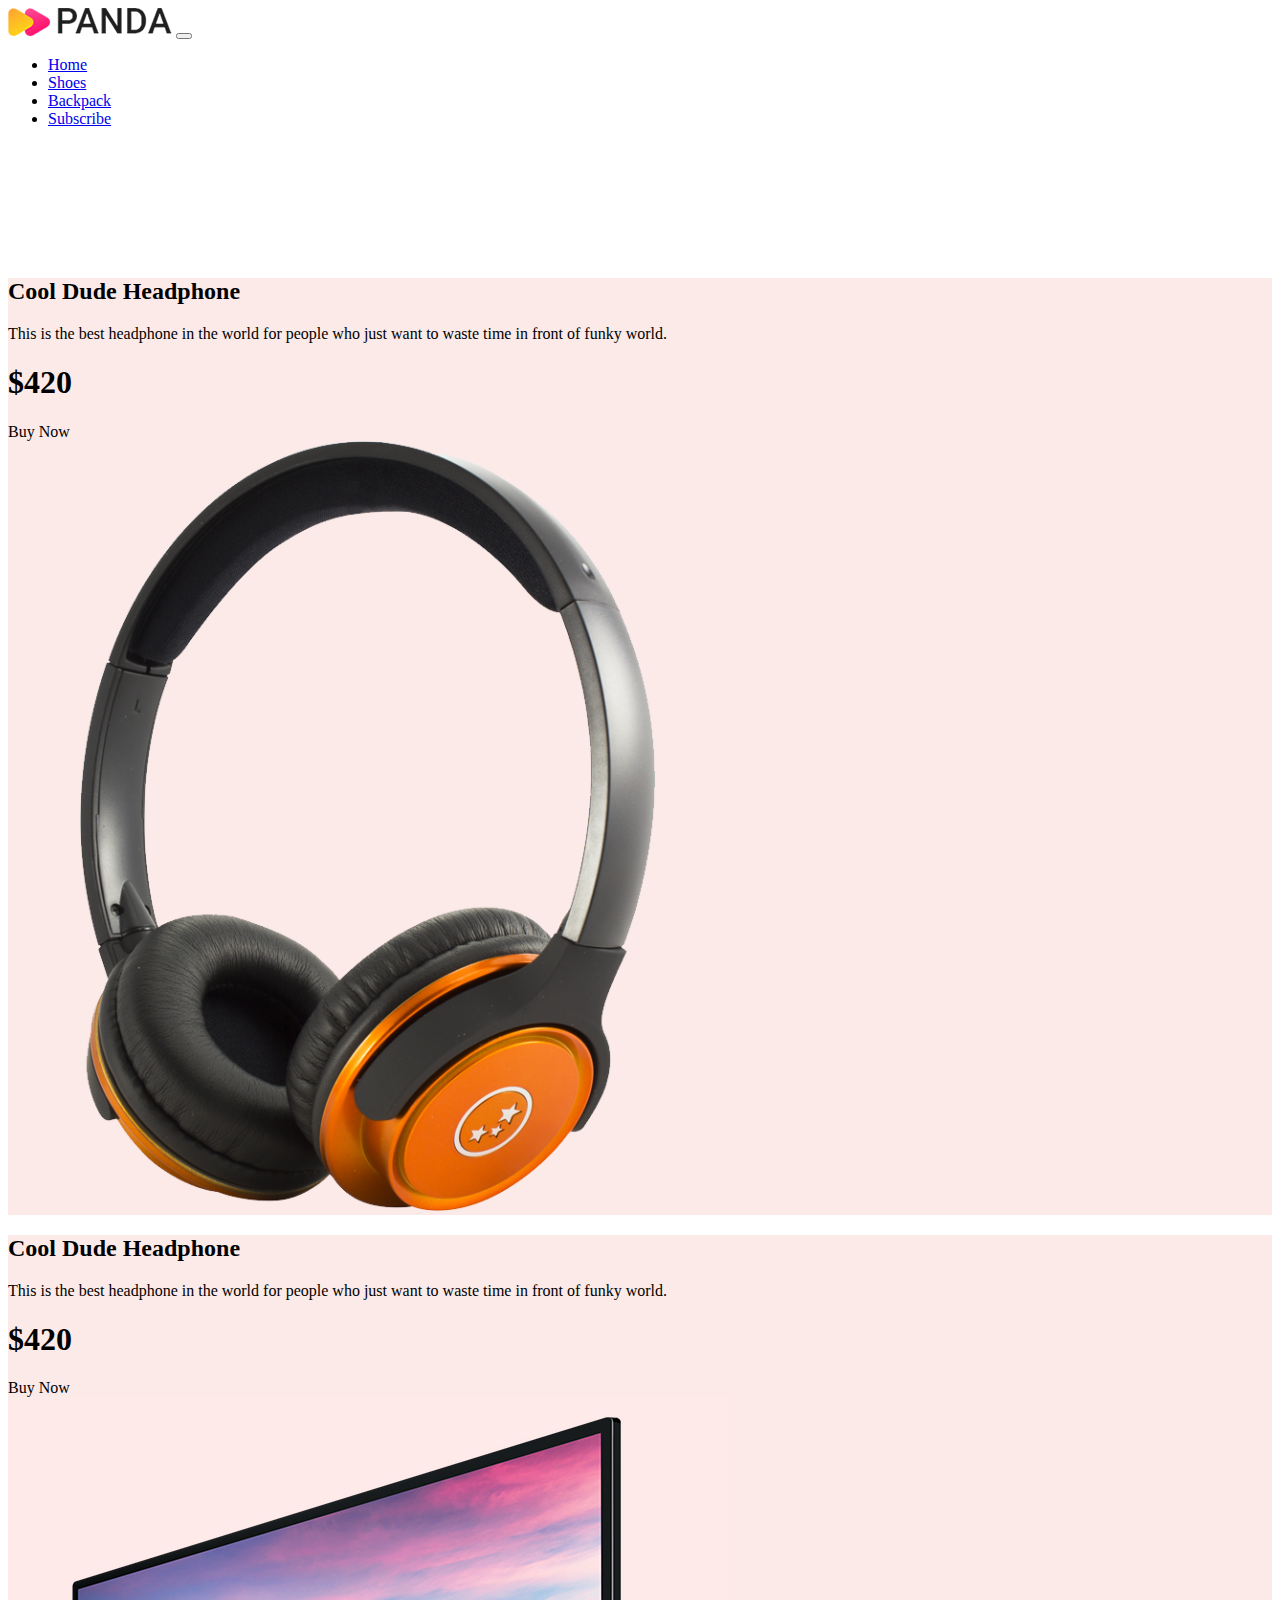
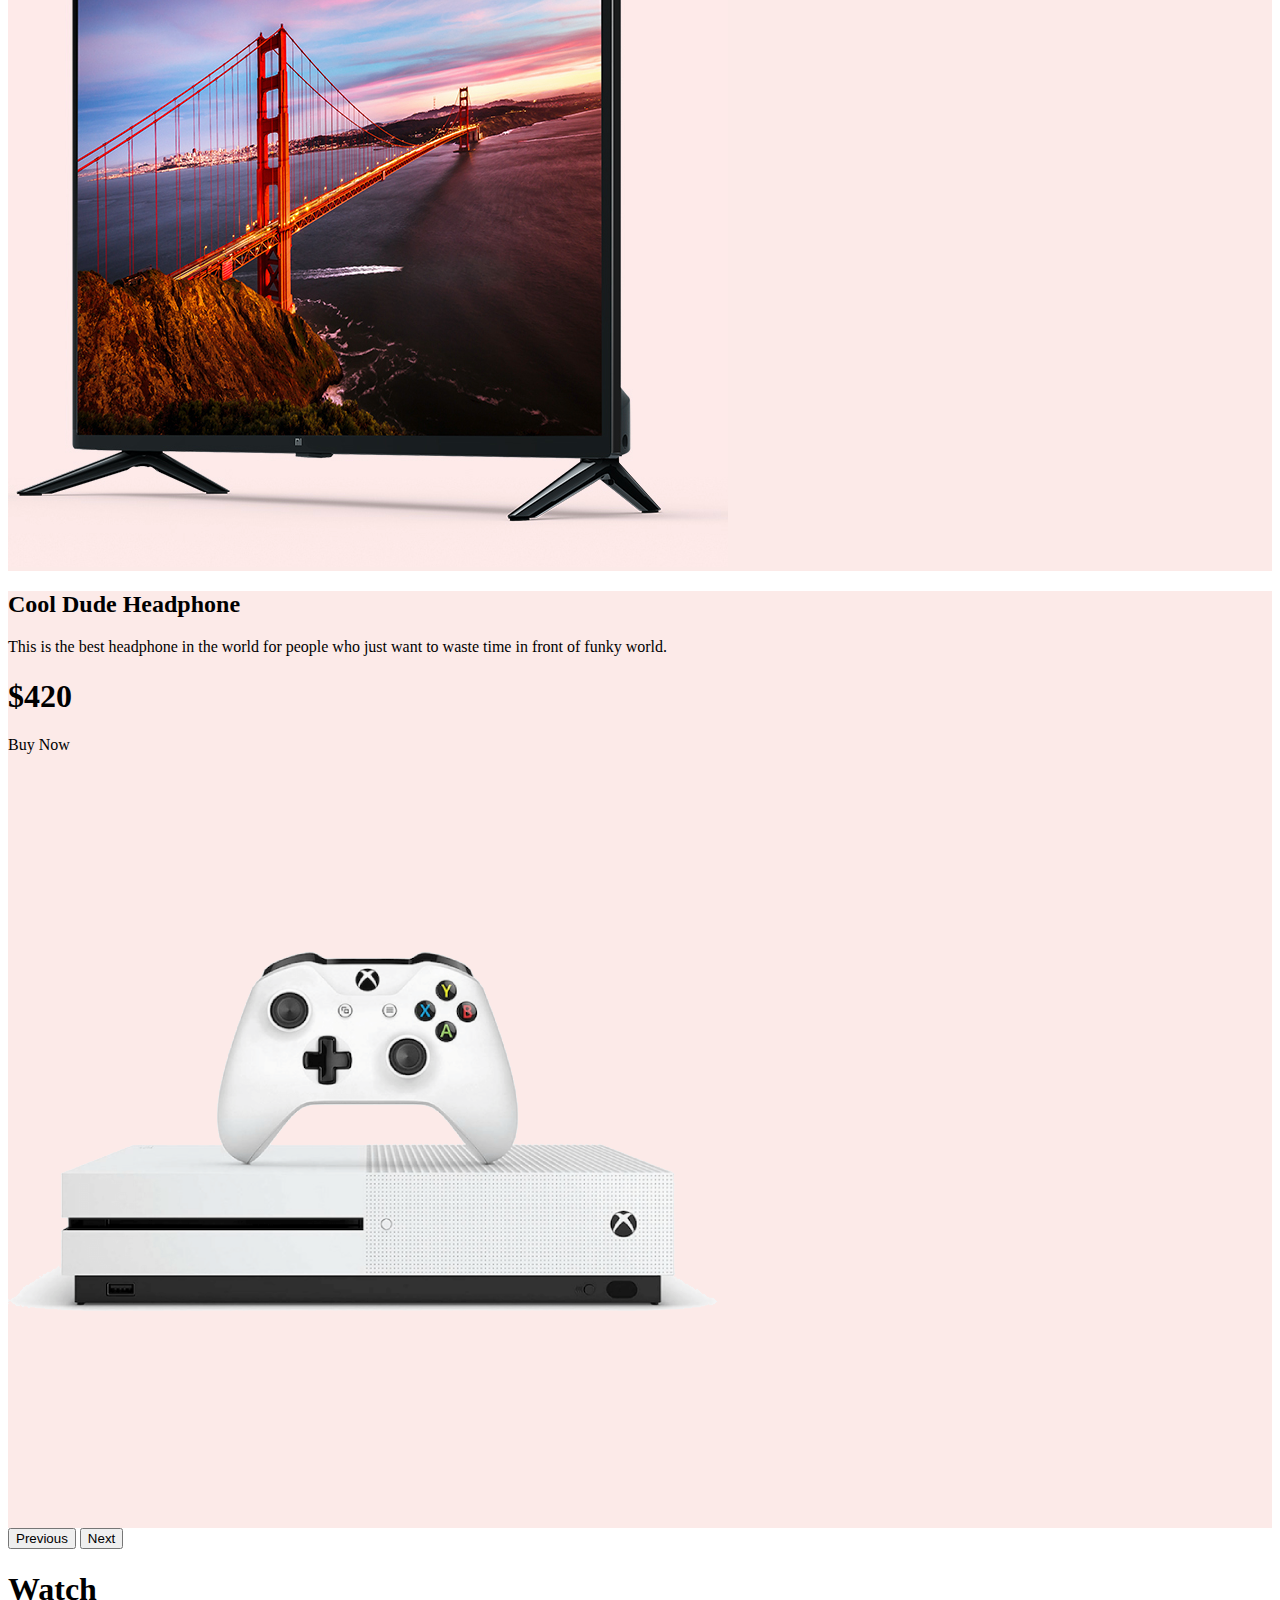
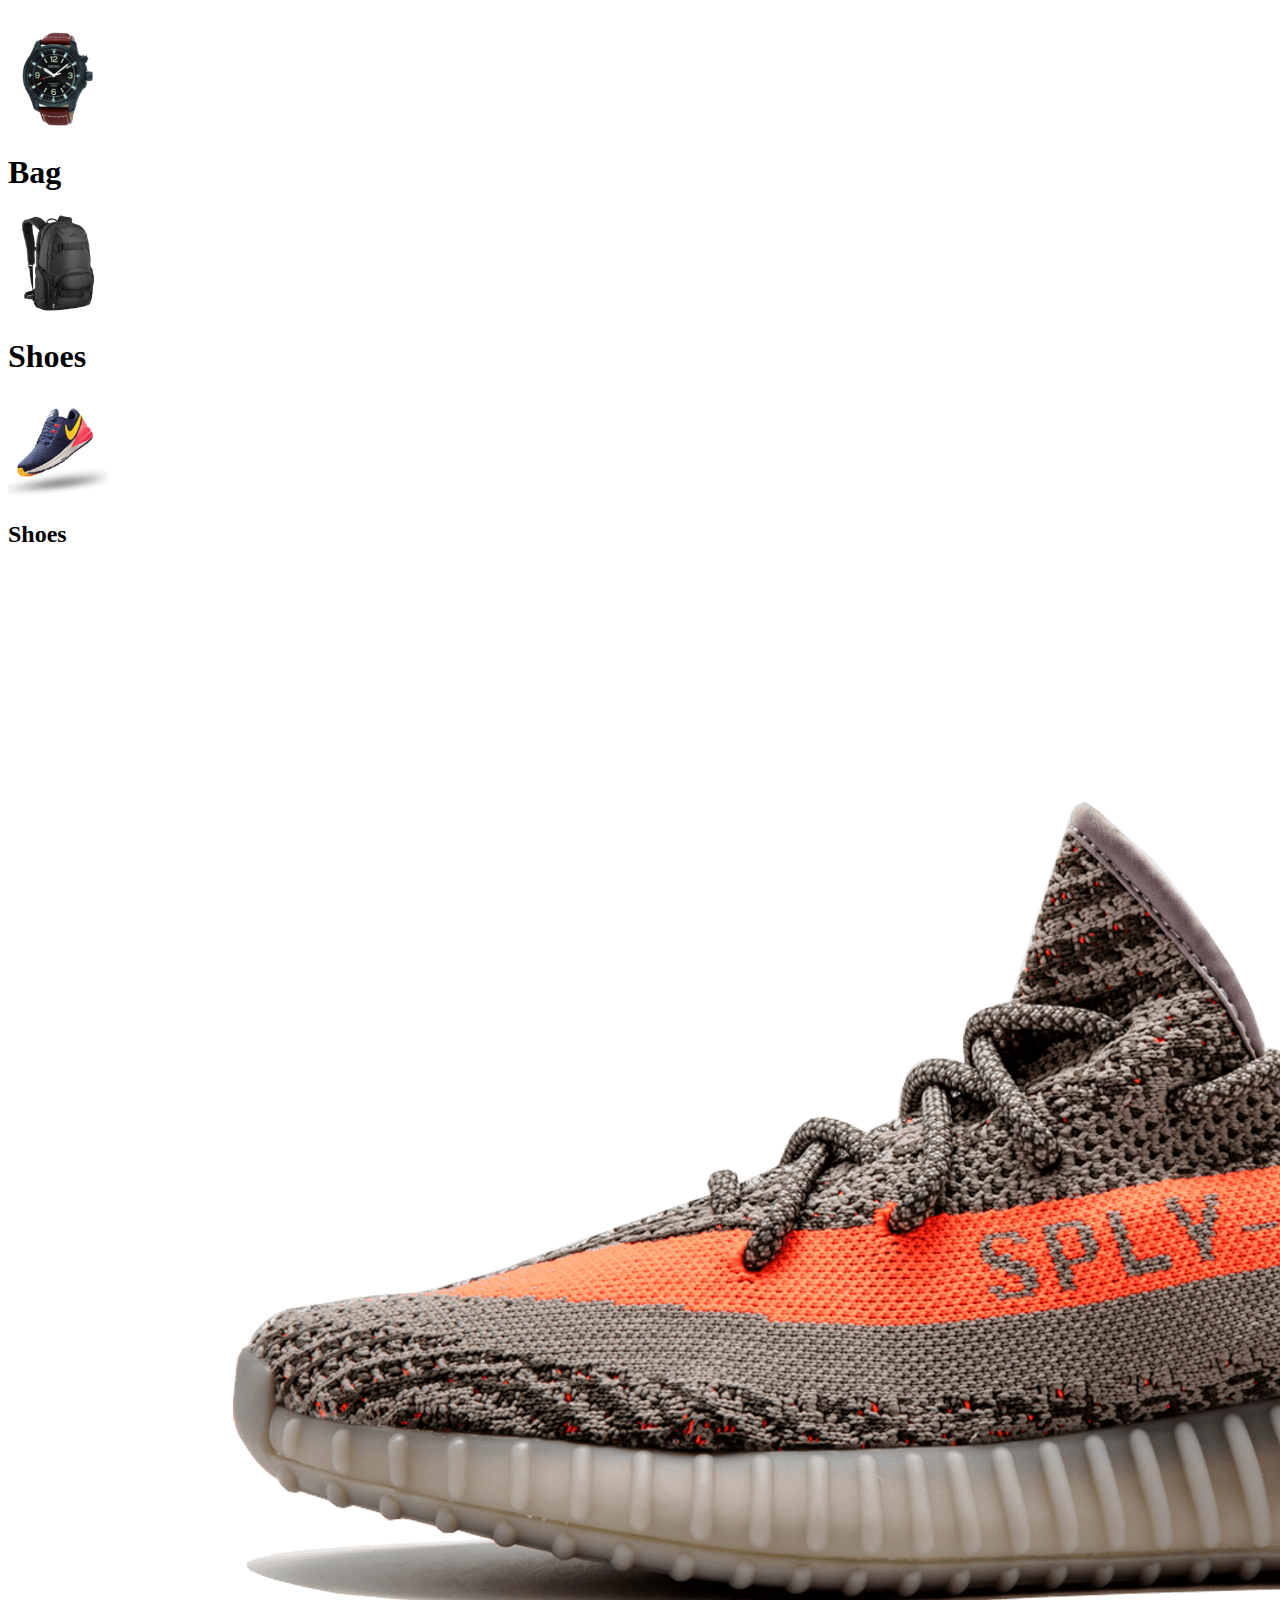
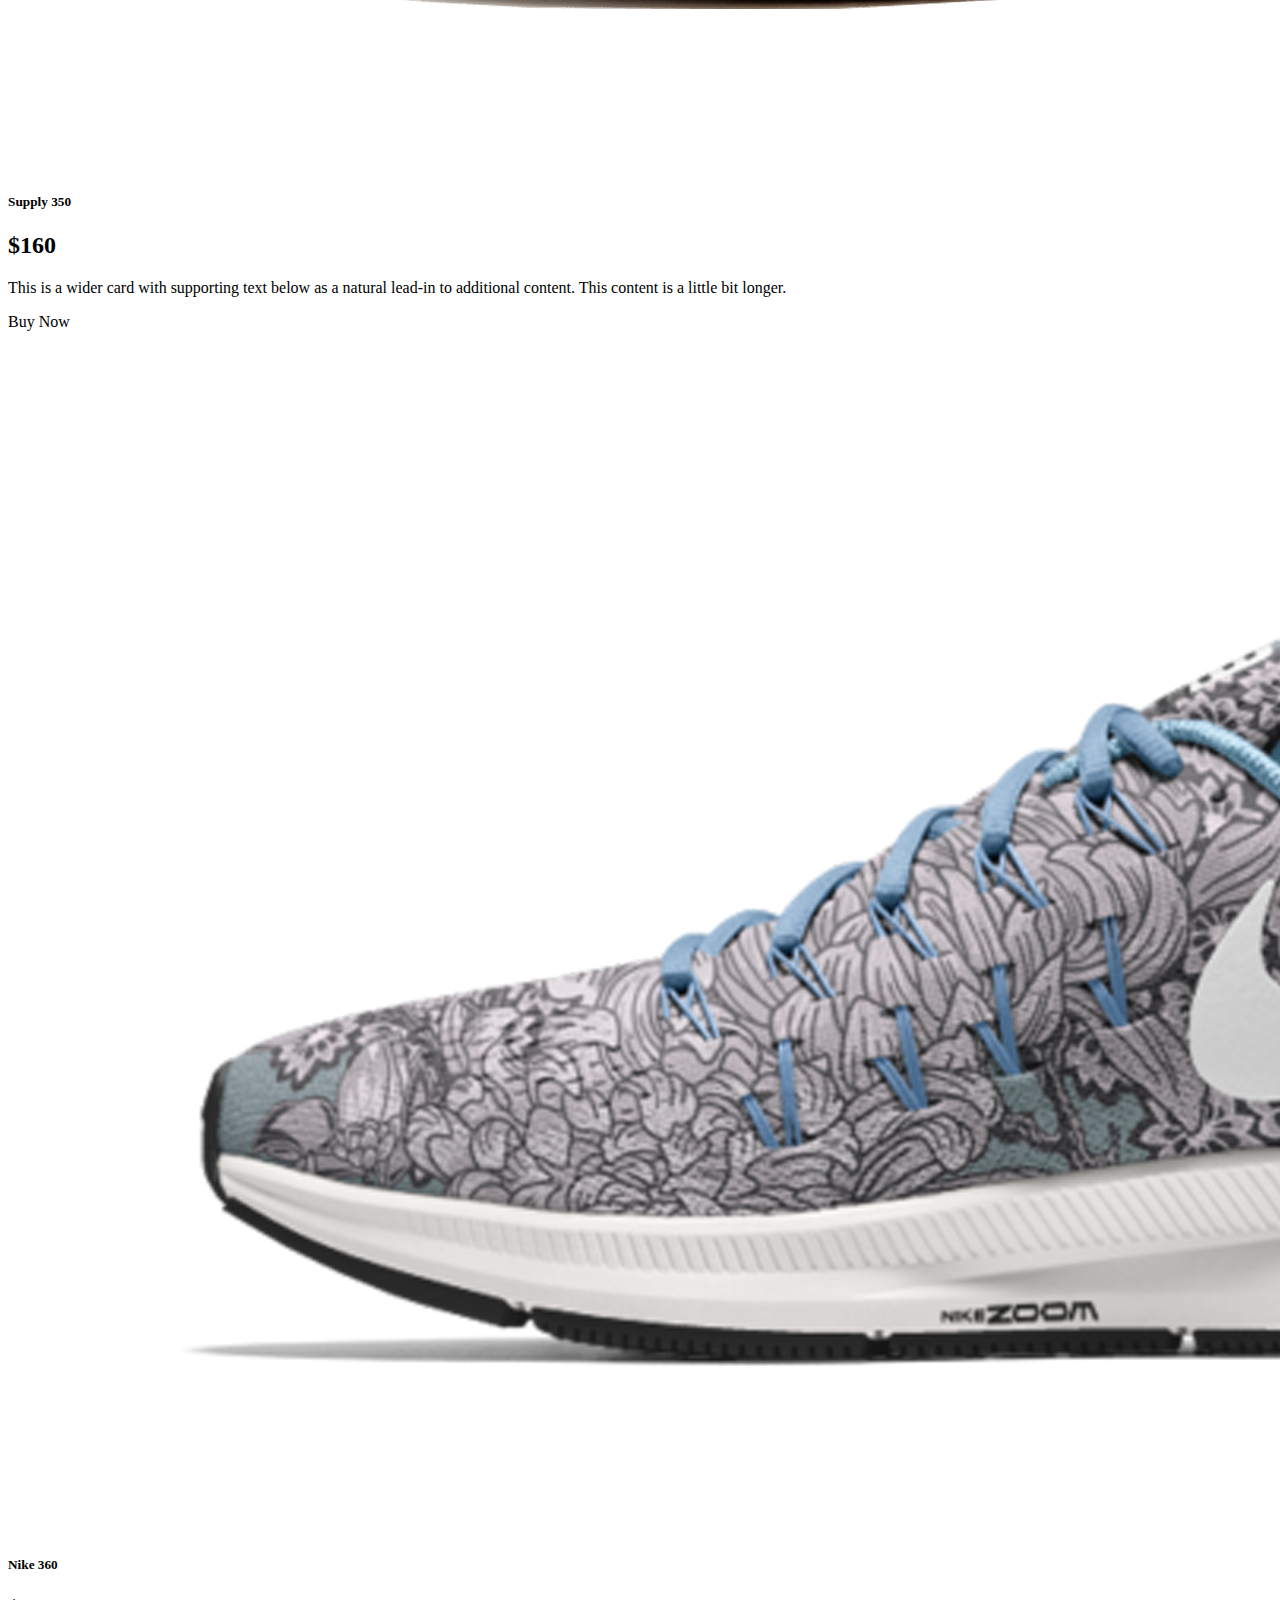
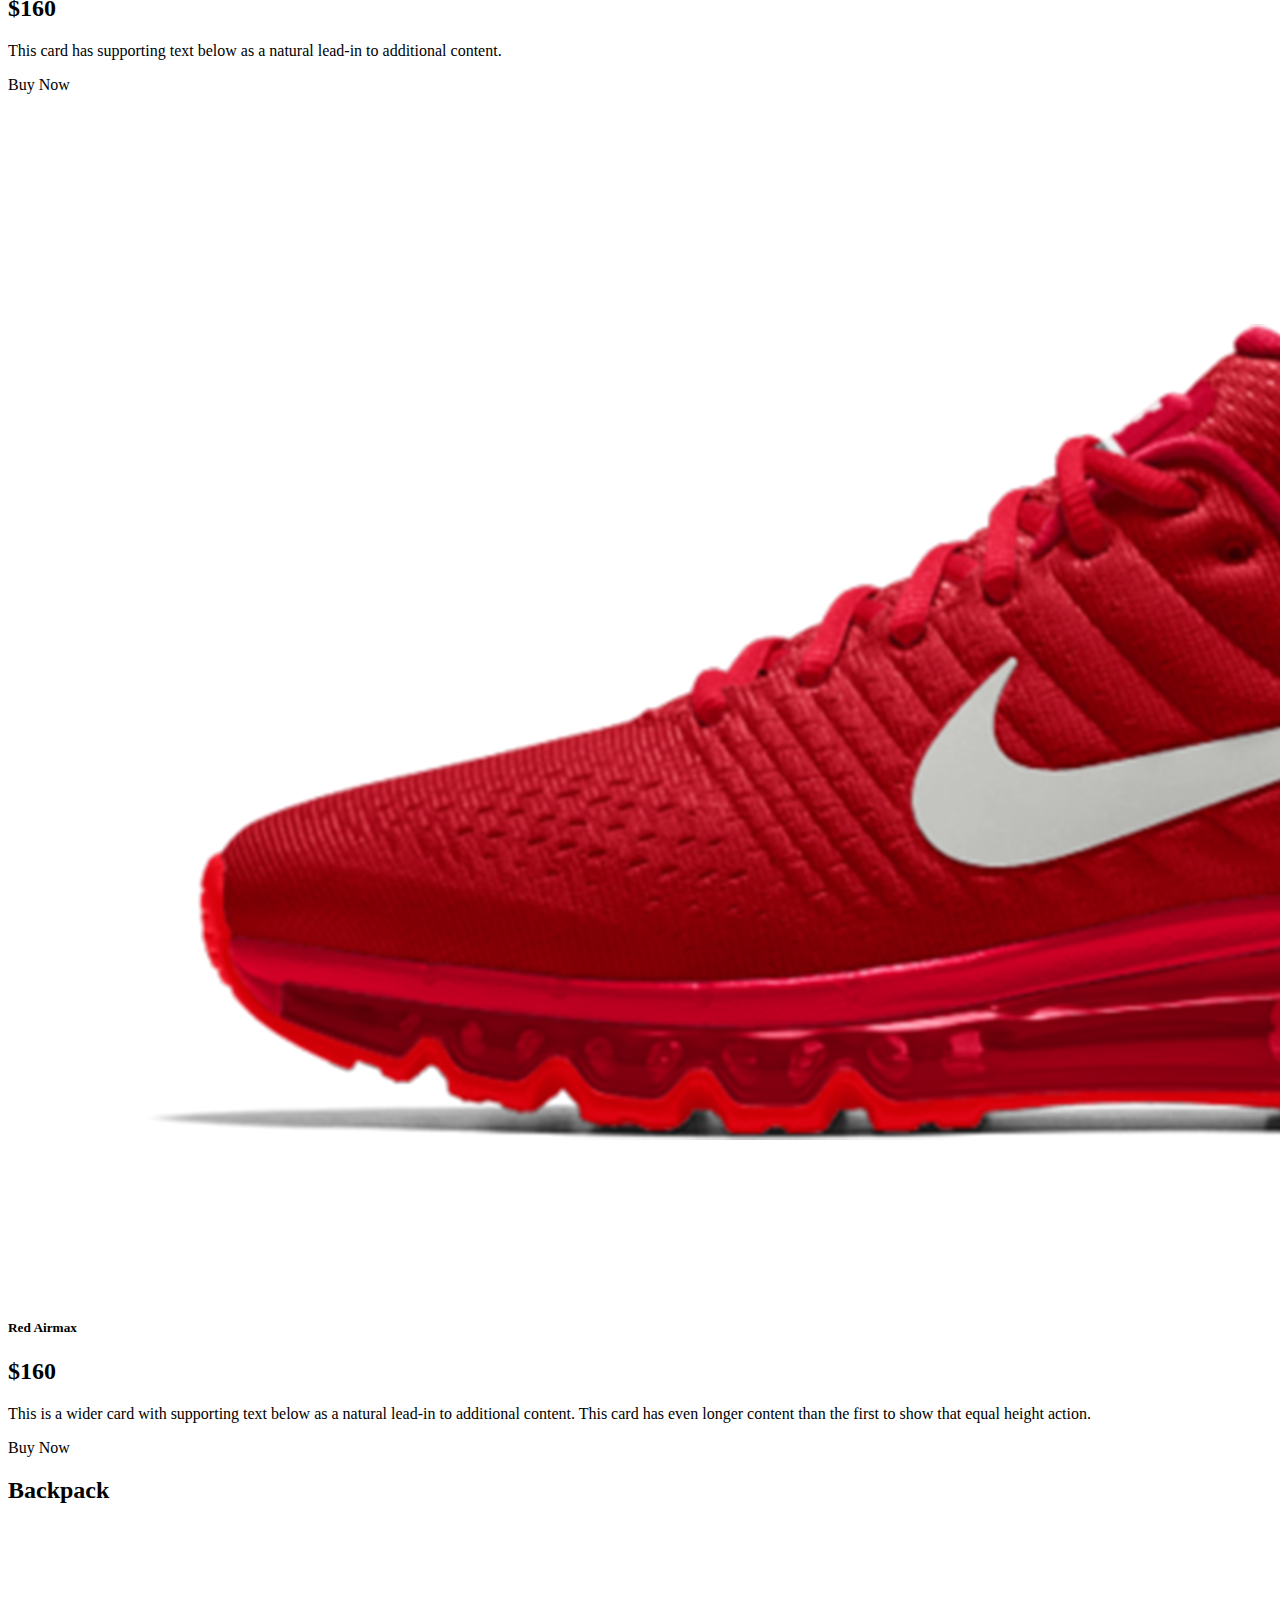
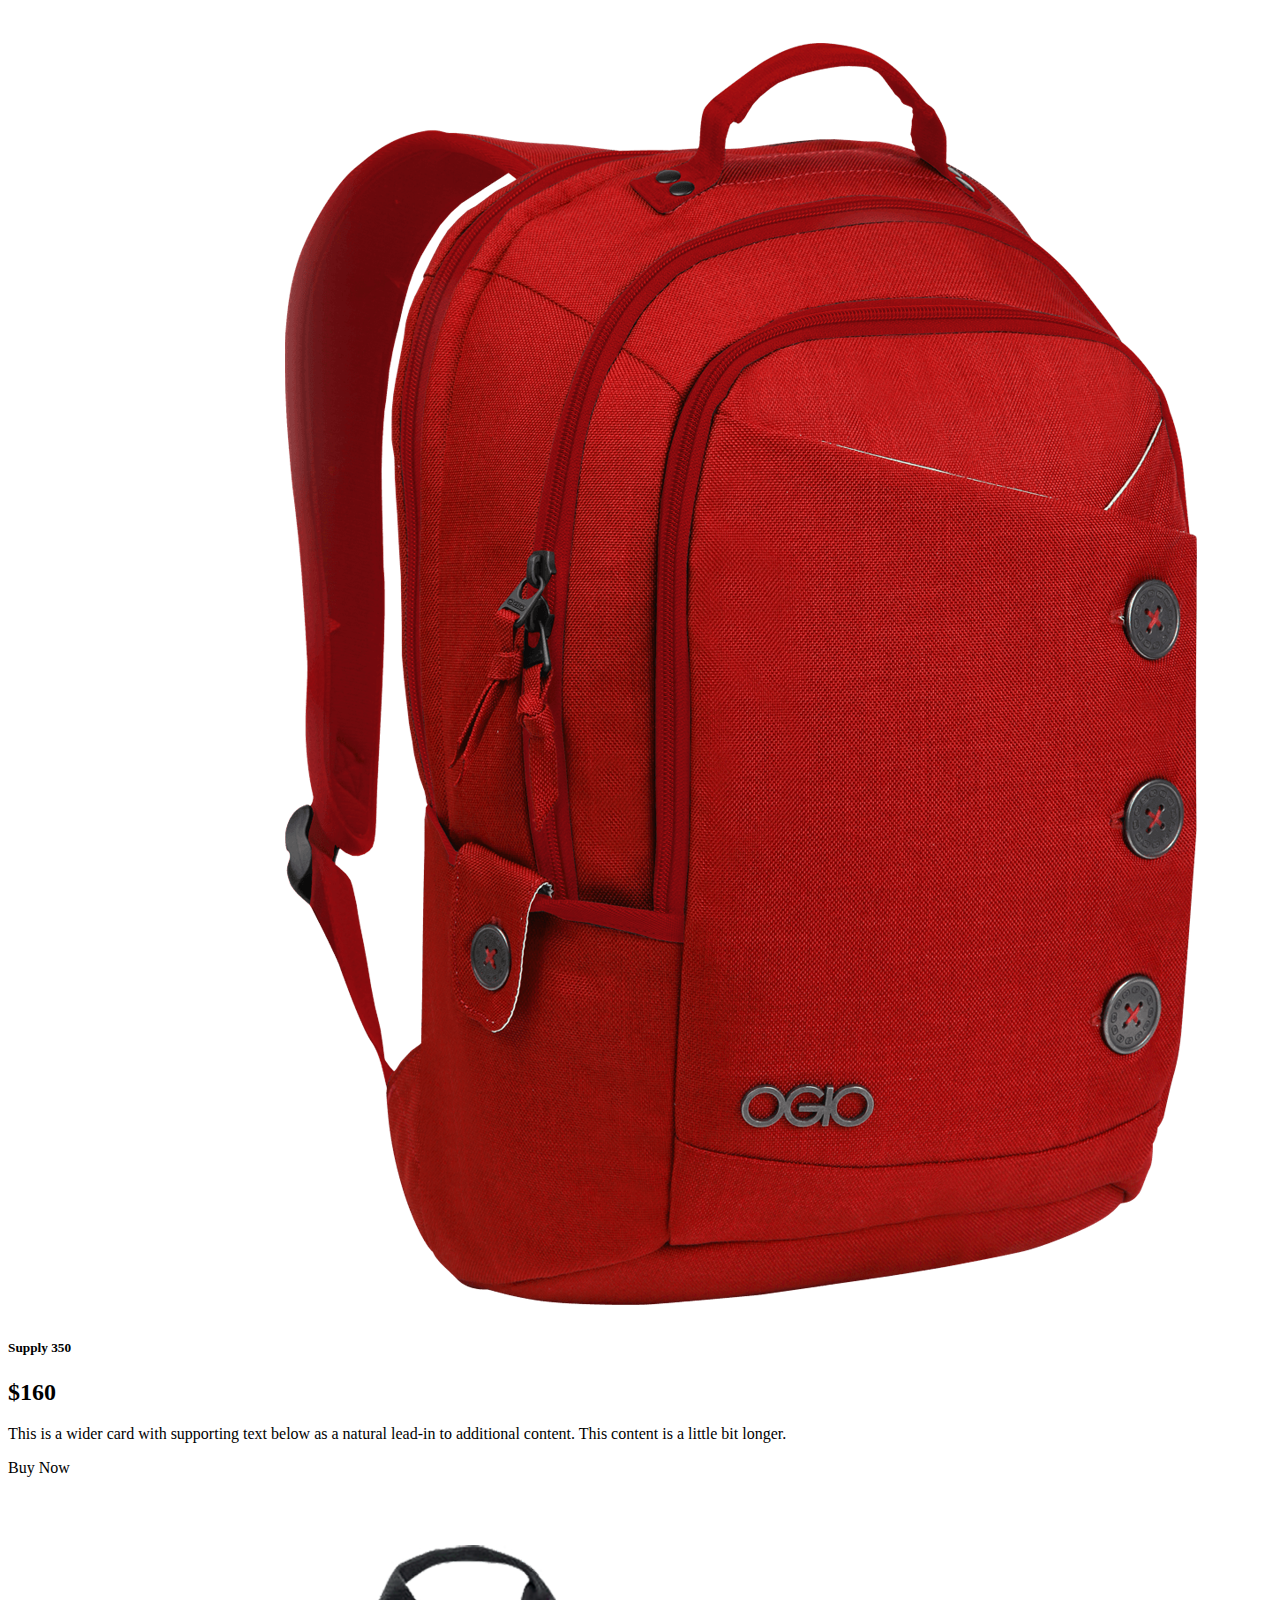
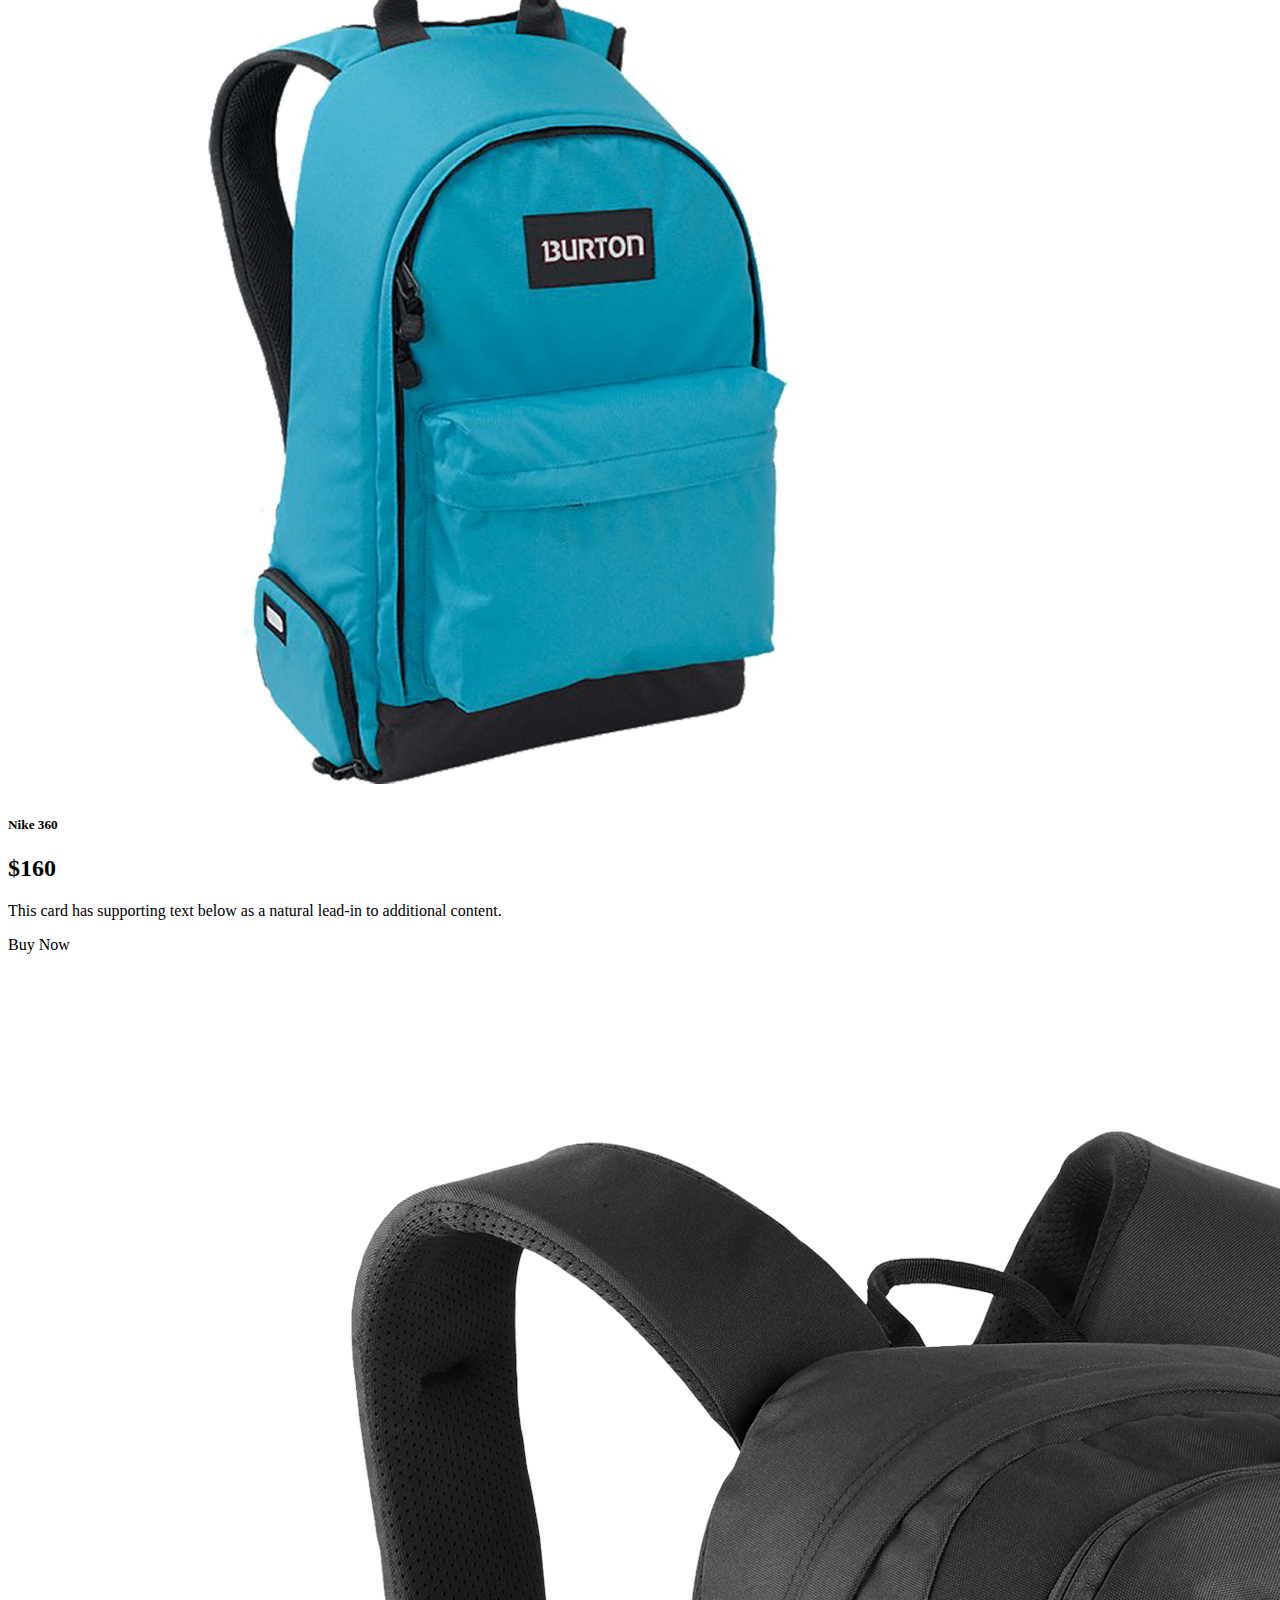
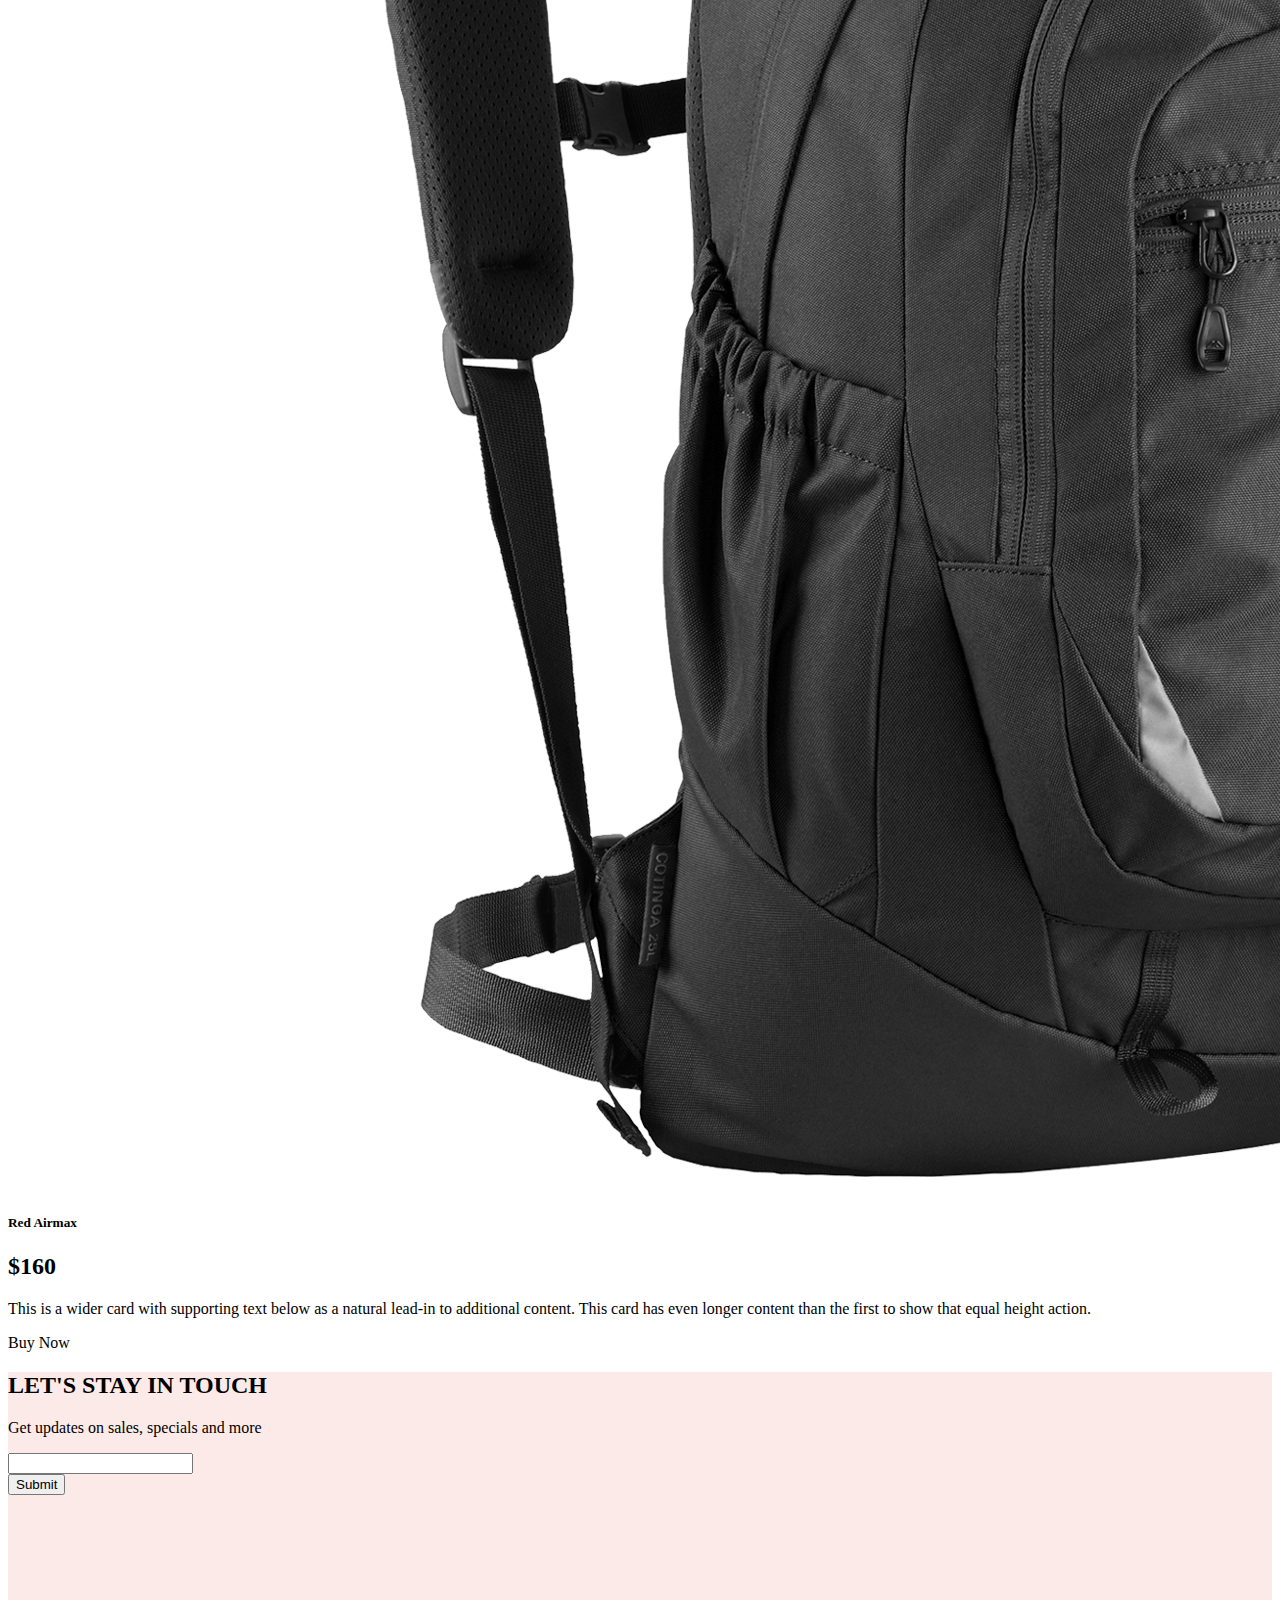
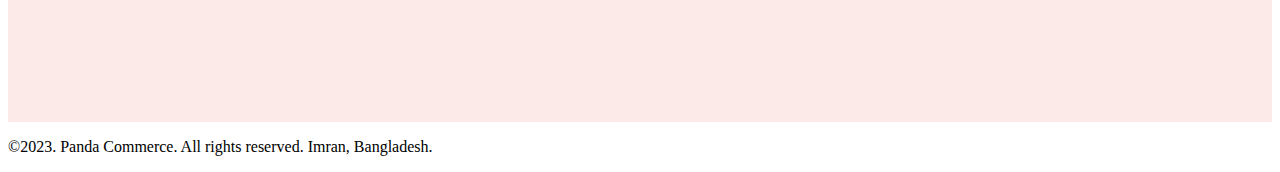
<file: index.html>
<!doctype html>
<html lang="en">
  <head>
    <meta charset="utf-8">
    <meta name="viewport" content="width=device-width, initial-scale=1">
    <title>Panda Commerce</title>
    <link href="https://cdn.jsdelivr.net/npm/bootstrap@5.2.0/dist/css/bootstrap.min.css" rel="stylesheet" integrity="sha384-gH2yIJqKdNHPEq0n4Mqa/HGKIhSkIHeL5AyhkYV8i59U5AR6csBvApHHNl/vI1Bx" crossorigin="anonymous">
    <link rel="stylesheet" href="images/css/styles.css">
  </head>
  <body>
        <header class="container">
            <nav class="navbar navbar-expand-lg fixed-top bg-light">
                <div class="container">
                  <a class="navbar-brand" href="#"><img src="images/logo.png" alt=""></a>
                  <button class="navbar-toggler" type="button" data-bs-toggle="collapse" data-bs-target="#navbarSupportedContent" aria-controls="navbarSupportedContent" aria-expanded="false" aria-label="Toggle navigation">
                    <span class="navbar-toggler-icon"></span>
                  </button>
                  <div class="collapse navbar-collapse" id="navbarSupportedContent">
                    <ul class="navbar-nav me-auto mb-2 mb-lg-0">
                      <li class="nav-item">
                        <a class="nav-link active" aria-current="page" href="#">Home</a>
                      </li>
                      <li class="nav-item">
                        <a class="nav-link" href="#shoes">Shoes</a>
                      </li>
                        <li class="nav-item">
                        <a class="nav-link" href="#backpack">Backpack</a>
                      </li>
                        <li class="nav-item">
                        <a class="nav-link" href="#subscribe">Subscribe</a>
                      </li>
                    </ul>
                  </div>
                </div>
              </nav>
              <!-- Carousel-start -->
              <section class="carousel">
                <div id="carouselExampleControls" class="carousel slide" data-bs-ride="carousel">
                  <div class="carousel-inner">
                    <div class="carousel-item active bg-info-new border rounded p-5">
                      <div class="row">
                          <div class="col-lg-7 col-md-7 col-sm-7 d-flex align-items-center">
                            <div>
                                <h2>Cool Dude Headphone</h2>
                                <p>This is the best headphone in the world for people who just want to waste time in front of funky world.</p>
                                <h1>$420</h1>
                                <div class="btn btn-warning">Buy Now</div>
                            </div>
                          </div>
                          <div class="col-lg-5 col-md-5 col-sm-5">
                            <img src="images/banner-images/headphone.png" class="d-block w-100" alt="...">
                          </div>
                      </div>
                    </div>
                    <div class="carousel-item active bg-info-new border rounded p-5">
                      <div class="row">
                          <div class="col-lg-7 col-md-7 col-sm-7 d-flex align-items-center">
                            <div>
                                <h2>Cool Dude Headphone</h2>
                                <p>This is the best headphone in the world for people who just want to waste time in front of funky world.</p>
                                <h1>$420</h1>
                                <div class="btn btn-warning">Buy Now</div>
                            </div>
                          </div>
                          <div class="col-lg-5 col-md-5 col-sm-5">
                            <img src="images/banner-images/tv.png" class="d-block w-100" alt="...">
                          </div>
                      </div>
                    </div>
                    <div class="carousel-item active bg-info-new border rounded p-5">
                      <div class="row">
                          <div class="col-lg-7 col-md-7 col-sm-7 d-flex align-items-center">
                            <div>
                                <h2>Cool Dude Headphone</h2>
                                <p>This is the best headphone in the world for people who just want to waste time in front of funky world.</p>
                                <h1>$420</h1>
                                <div class="btn btn-warning">Buy Now</div>
                            </div>
                          </div>
                          <div class="col-lg-5 col-md-5 col-sm-5">
                            <img src="images/banner-images/xbox.png" class="d-block w-100" alt="...">
                          </div>
                      </div>
                    </div>
                  </div>
                  <button class="carousel-control-prev" type="button" data-bs-target="#carouselExampleControls" data-bs-slide="prev">
                    <span class="carousel-control-prev-icon" aria-hidden="true"></span>
                    <span class="visually-hidden">Previous</span>
                  </button>
                  <button class="carousel-control-next" type="button" data-bs-target="#carouselExampleControls" data-bs-slide="next">
                    <span class="carousel-control-next-icon" aria-hidden="true"></span>
                    <span class="visually-hidden">Next</span>
                  </button>
                </div>
              </section>
              <!-- Carousel-end -->
        </header>
      <main>
          <!-- Categories-start -->
          <section>
            <div class="container text-center my-5">
              <div class="row g-2">
                <!-- Single-Category -->
                <div class="col-lg-4 col-md-6 col-sm-12">
                  <div class="p-3 border bg-warning rounded-3 d-flex align-items-center justify-content-around">
                    <h1 class="text-white fs-bold">Watch</h1>
                    <img src="images/categories/watch.png" height="100" alt="">
                  </div>
                </div>
                <!-- Single-Category -->
                <div class="col-lg-4 col-md-6 col-sm-12">
                  <div class="p-3 border bg-success rounded-3 d-flex align-items-center justify-content-around">
                    <h1 class="text-white fs-bold">Bag</h1>
                    <img src="images/categories/bag.png" height="100" alt="">
                  </div>
                </div>
                <!-- Single-Category -->
                <div class="col-lg-4 col-md-6 col-sm-12">
                  <div class="p-3 border bg-primary rounded-3 d-flex align-items-center justify-content-around">
                    <h1 class="text-white fs-bold">Shoes</h1>
                    <img src="images/categories/shoes.png" height="100" alt="">
                  </div>
                </div>
                
              </div>
            </div>
          </section>
          <!-- Categories-end -->
          <!-- Shoe-section -->
          <section class="container my-5" id="shoes">
            <h2>Shoes</h2>
            <div class="row row-cols-1 row-cols-md-2 row-cols-lg-3 g-4">
              <div class="col">
                <div class="card h-100 border border-0 shadow-lg">
                  <img src="images/shoes/shoe-1.png" class="card-img-top" alt="...">
                  <div class="card-body">
                    <h5 class="card-title">Supply 350</h5>
                    <h2>$160</h2>
                    <p class="card-text">This is a wider card with supporting text below as a natural lead-in to additional content. This content is a little bit longer.</p>
                  </div>
                  <div class="m-3">
                    <div class="btn btn-warning">Buy Now</div>
                  </div>
                </div>
              </div>
              <div class="col">
                <div class="card h-100 border border-0 shadow-lg">
                  <img src="images/shoes/shoe-2.png" class="card-img-top" alt="...">
                  <div class="card-body">
                    <h5 class="card-title">Nike 360</h5>
                    <h2>$160</h2>
                    <p class="card-text">This card has supporting text below as a natural lead-in to additional content.</p>
                  </div>
                  <div class="m-3">
                    <div class="btn btn-warning">Buy Now</div>
                  </div>
                </div>
              </div>
              <div class="col">
                <div class="card h-100 border border-0 shadow-lg">
                  <img src="images/shoes/shoe-3.png" class="card-img-top" alt="...">
                  <div class="card-body">
                    <h5 class="card-title">Red Airmax</h5>
                    <h2>$160</h2>
                    <p class="card-text">This is a wider card with supporting text below as a natural lead-in to additional content. This card has even longer content than the first to show that equal height action.</p>
                  </div>
                  <div class="m-3">
                    <div class="btn btn-warning">Buy Now</div>
                  </div>
                </div>
              </div>
            </div>
          </section>
          <!-- Shoe-section end -->
          <!-- back pack section start -->
          <section class="container my-5" id="backpack">
            <h2>Backpack</h2>
            <div class="row row-cols-1 row-cols-md-2 row-cols-lg-3 g-4">
              <div class="col">
                <div class="card h-100 border border-0 shadow-lg">
                  <img src="images/bags/bag-1.png" class="card-img-top" alt="...">
                  <div class="card-body">
                    <h5 class="card-title">Supply 350</h5>
                    <h2>$160</h2>
                    <p class="card-text">This is a wider card with supporting text below as a natural lead-in to additional content. This content is a little bit longer.</p>
                  </div>
                  <div class="m-3">
                    <div class="btn btn-warning">Buy Now</div>
                  </div>
                </div>
              </div>
              <div class="col">
                <div class="card h-100 border border-0 shadow-lg">
                  <img src="images/bags/bag-2.png" class="card-img-top" alt="...">
                  <div class="card-body">
                    <h5 class="card-title">Nike 360</h5>
                    <h2>$160</h2>
                    <p class="card-text">This card has supporting text below as a natural lead-in to additional content.</p>
                  </div>
                  <div class="m-3">
                    <div class="btn btn-warning">Buy Now</div>
                  </div>
                </div>
              </div>
              <div class="col">
                <div class="card h-100 border border-0 shadow-lg">
                  <img src="images/bags/bag-3.png" class="card-img-top" alt="...">
                  <div class="card-body">
                    <h5 class="card-title">Red Airmax</h5>
                    <h2>$160</h2>
                    <p class="card-text">This is a wider card with supporting text below as a natural lead-in to additional content. This card has even longer content than the first to show that equal height action.</p>
                  </div>
                  <div class="m-3">
                    <div class="btn btn-warning">Buy Now</div>
                  </div>
                </div>
              </div>
            </div>
          </section>
          <!-- back pack section end -->
          <!-- subscribe -->
          <section style="height: 350px;" class="container rounded-3 d-flex flex-column justify-content-center bg-info-new align-items-center" id="subscribe">
            <div>
              <h2>LET'S STAY IN TOUCH</h2>
              <p>Get updates on sales, specials and more</p>
            <form>
              <div class="mb-1">
                <input type="email" class="form-control" id="exampleInputEmail1" aria-describedby="emailHelp">
              </div>
                <button type="submit" class="btn btn-warning">Submit</button>
              
            </form>
            </div>
          </section>

      </main>
      <footer class="text-center mt-5">
        <p>©2023. Panda Commerce. All rights reserved. Imran, Bangladesh.</p>
      </footer>
    <script src="https://cdn.jsdelivr.net/npm/bootstrap@5.2.0/dist/js/bootstrap.bundle.min.js" integrity="sha384-A3rJD856KowSb7dwlZdYEkO39Gagi7vIsF0jrRAoQmDKKtQBHUuLZ9AsSv4jD4Xa" crossorigin="anonymous"></script>
  </body>
</html>
</file>
<file: images/css/styles.css>
.bg-info-new {
    background-color: #fceae8;
}
.carousel {
    margin-top: 150px;
}
</file>
